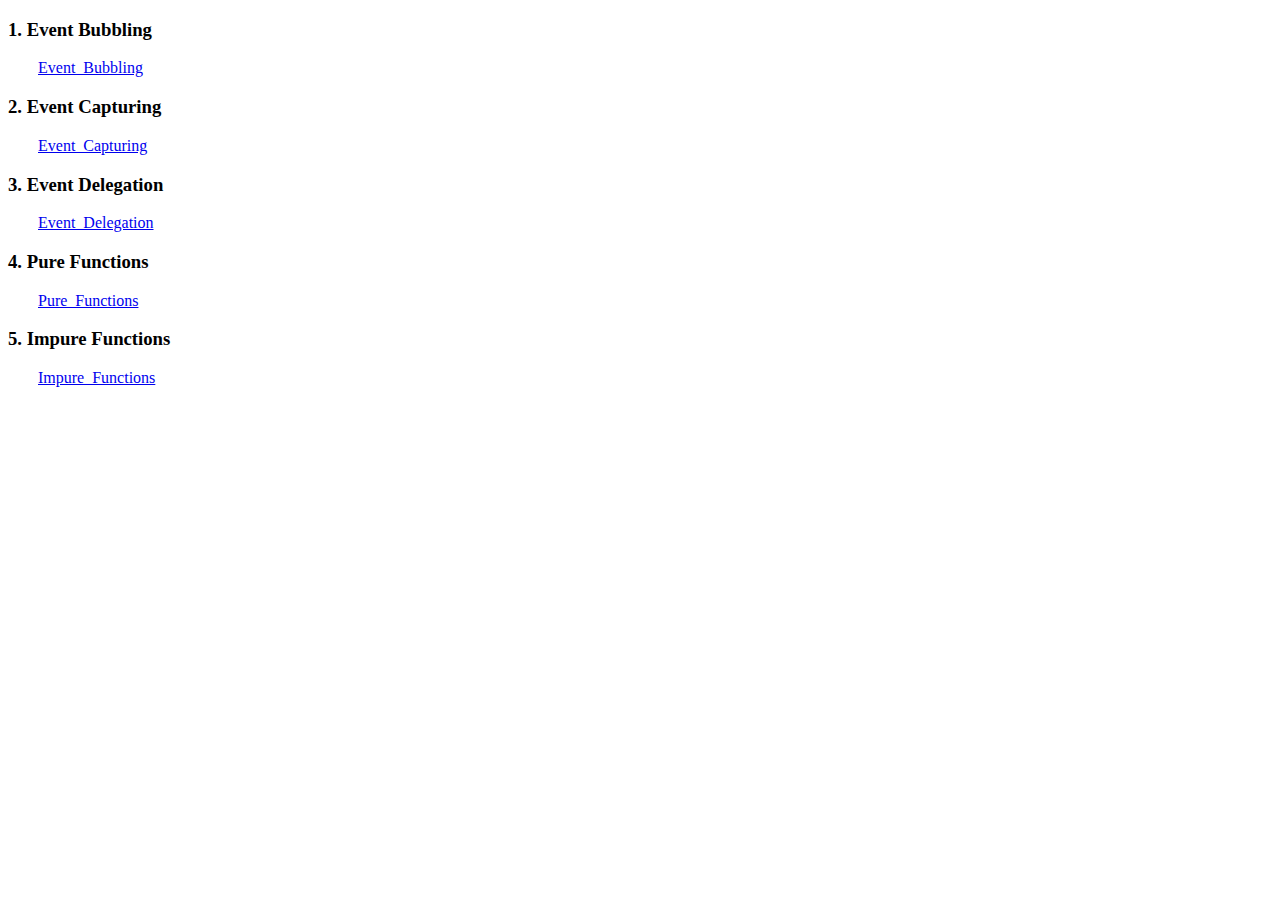
<file: index.html>
<!DOCTYPE html>
<html lang="en">
  <head>
    <meta charset="UTF-8" />
    <meta name="viewport" content="width=device-width, initial-scale=1.0" />
    <title>DOM_Events</title>
    <link rel="stylesheet" href="index.css" />
  </head>
  <body>
    <h3>1. Event Bubbling</h3>
    <a href="Event_Bubbling.html">Event_Bubbling</a>
    <h3>2. Event Capturing</h3>
    <a href="Event_Capturing.html">Event_Capturing</a>
    <h3>3. Event Delegation</h3>
    <a href="Event_Delegation.html">Event_Delegation</a>
    <h3>4. Pure Functions</h3>
    <a href="Pure_Functions.html">Pure_Functions</a>
    <h3>5. Impure Functions</h3>
    <a href="Impure_Functions.html">Impure_Functions</a>
  </body>
</html>
</file>
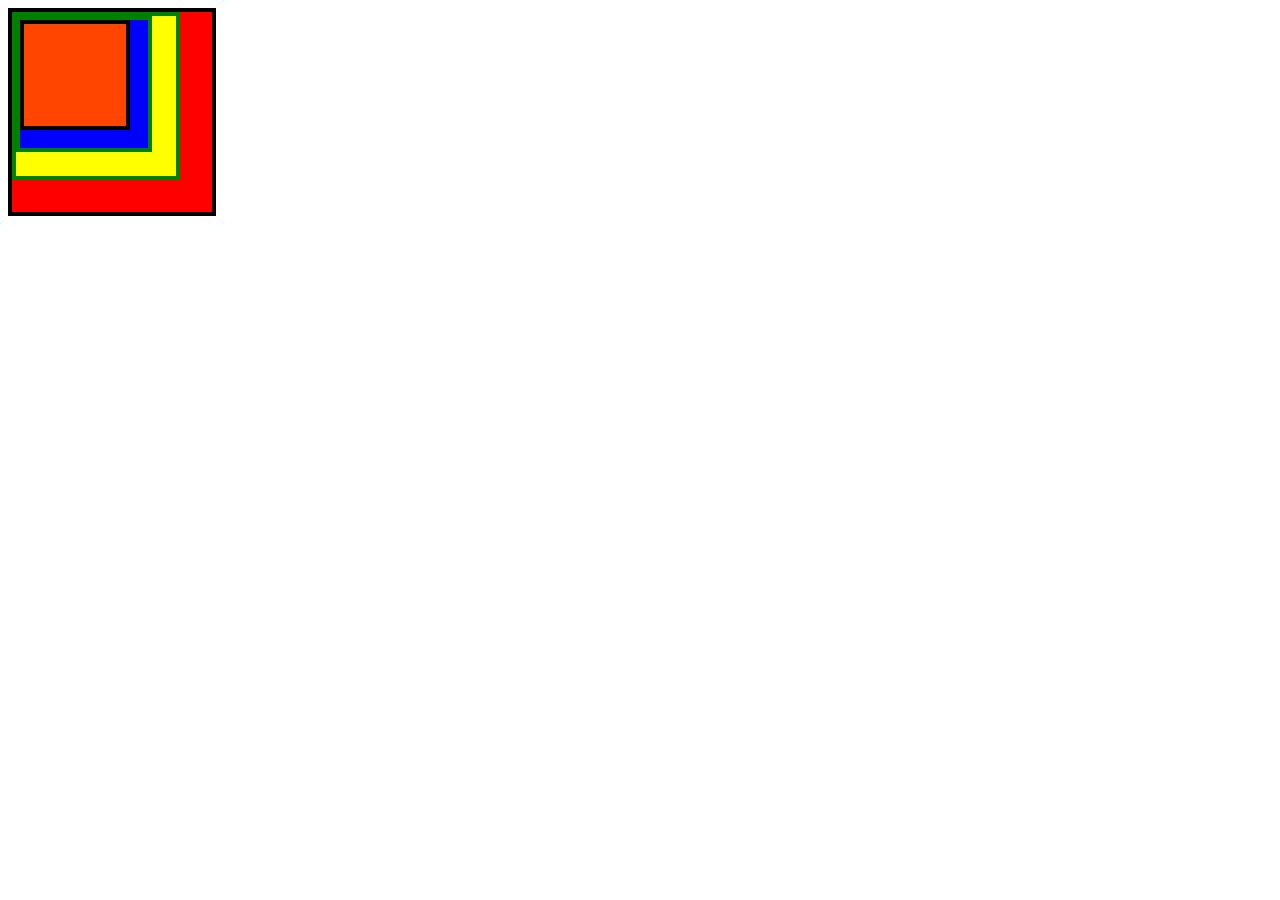
<file: Event_Bubbling.html>
<!DOCTYPE html>
<html lang="en">
  <head>
    <meta charset="UTF-8" />
    <meta name="viewport" content="width=device-width, initial-scale=1.0" />
    <link rel="stylesheet" href="bubble.css" />
    <title>Event_Bubbling</title>
  </head>
  <body>
    <div class="parent">
      <div class="child">
        <div class="gchild">
          <div class="ggchild"></div>
        </div>
      </div>
    </div>

    <script src="bubble.js"></script>
  </body>
</html>
</file>
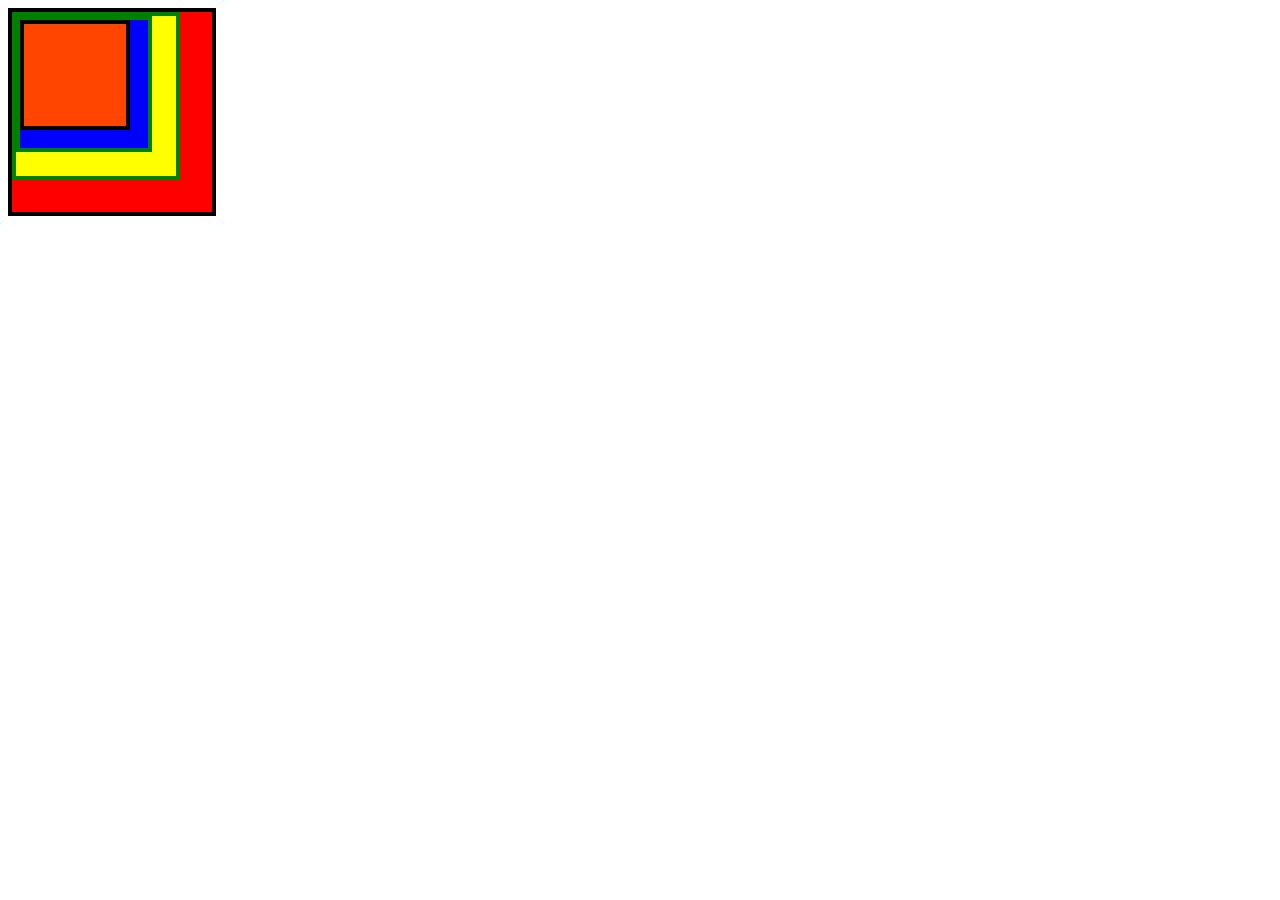
<file: Event_Capturing.html>
<!DOCTYPE html>
<html lang="en">
  <head>
    <meta charset="UTF-8" />
    <meta name="viewport" content="width=device-width, initial-scale=1.0" />

    <link rel="stylesheet" href="capture.css" />
    <title>Event_Capturing</title>
  </head>
  <body>
    <div class="parent">
      <div class="child">
        <div class="gchild">
          <div class="ggchild"></div>
        </div>
      </div>
    </div>

    <script src="capture.js">
      
    </script>
  </body>
</html>
</file>
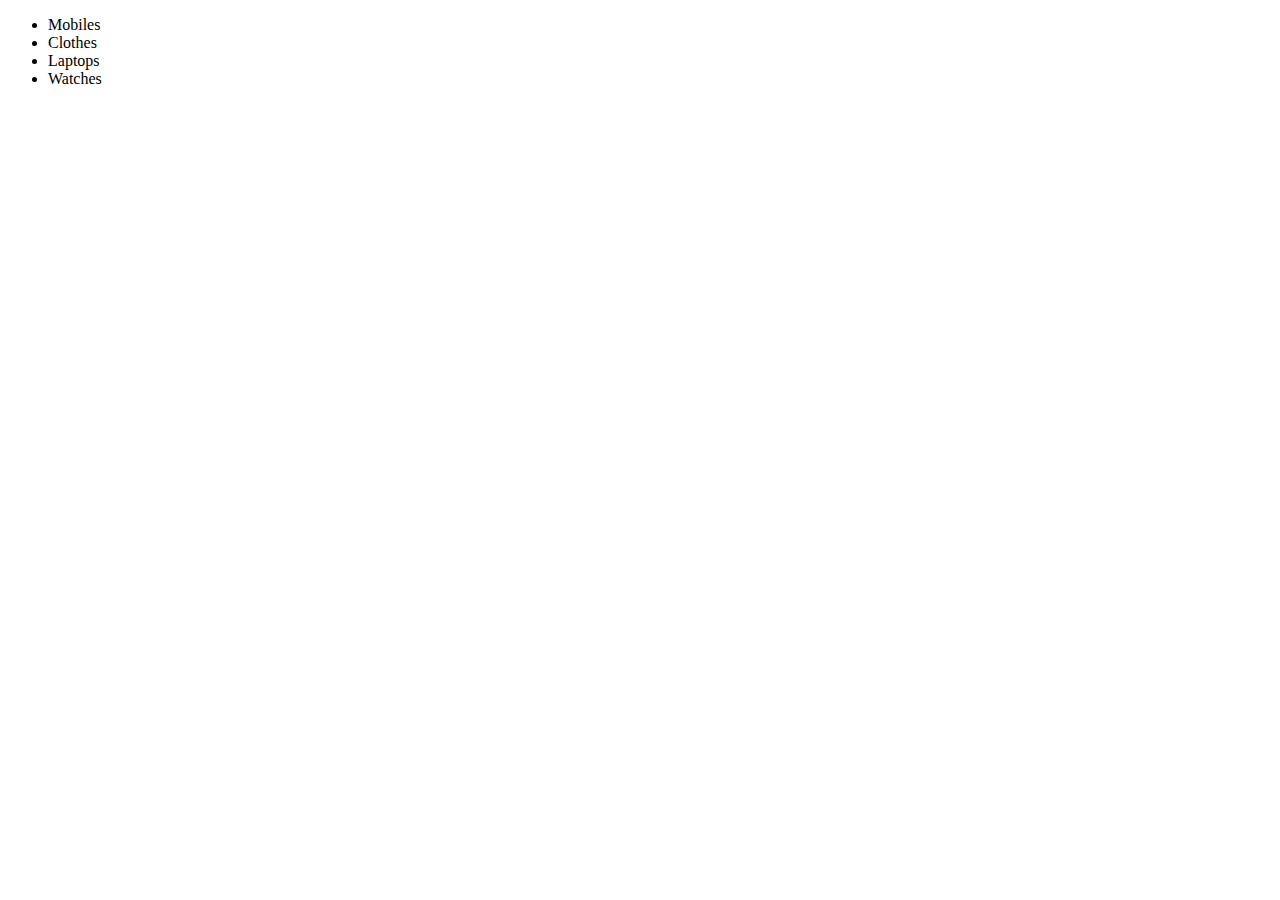
<file: Event_Delegation.html>
<!DOCTYPE html>
<html lang="en">
  <head>
    <meta charset="UTF-8" />
    <meta name="viewport" content="width=device-width, initial-scale=1.0" />
    <title>Event_Delegation</title>
  </head>
  <body>
    <ul id="cart">
      <li id="mobile">Mobiles</li>
      <li id="cloth">Clothes</li>
      <li id="laptop">Laptops</li>
      <li id="watch">Watches</li>
    </ul>
    <p id="display"></p>
  </body>
  <script src="delegation.js"></script>
</html>
</file>
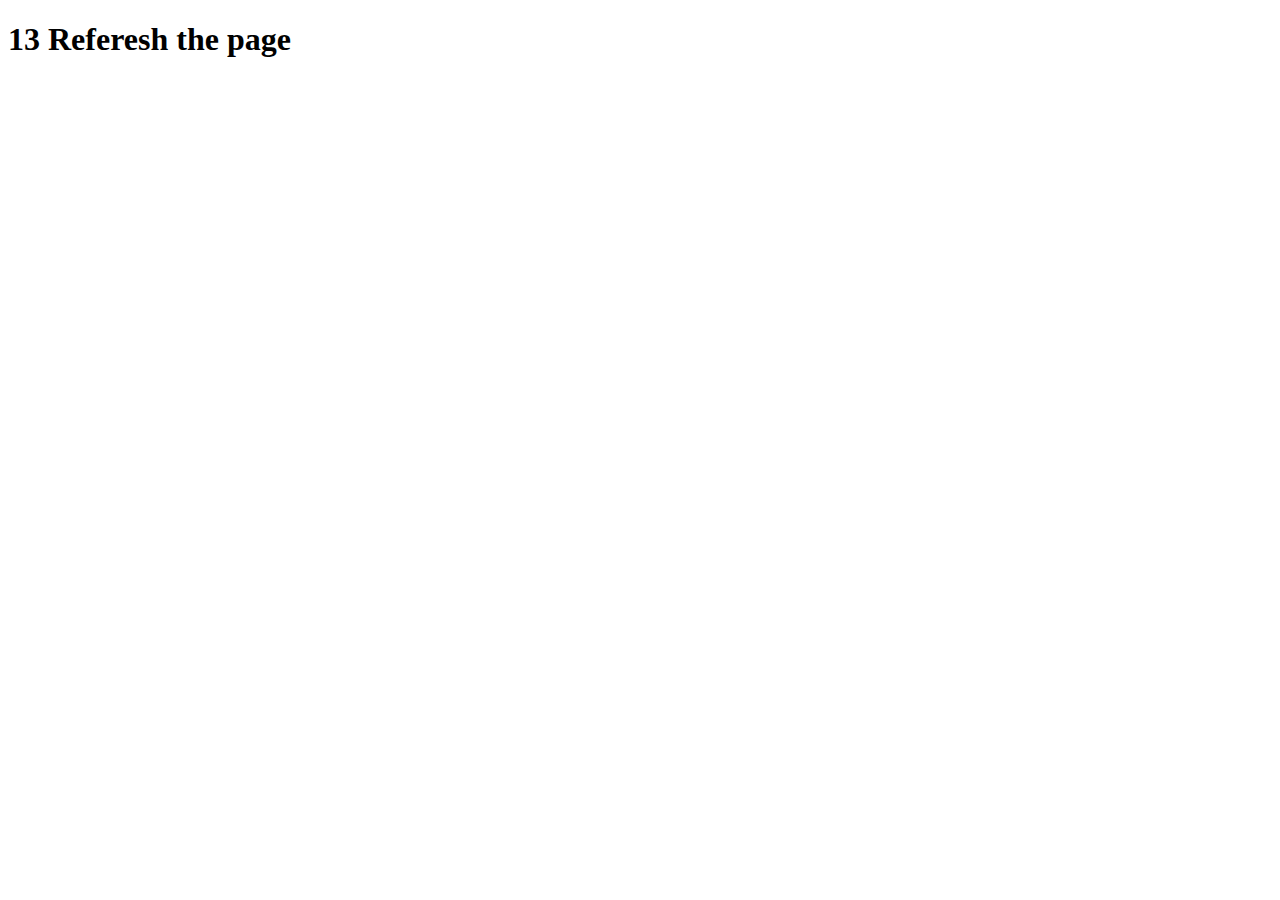
<file: Impure_Functions.html>
<!DOCTYPE html>
<html lang="en">
  <head>
    <meta charset="UTF-8" />
    <meta name="viewport" content="width=device-width, initial-scale=1.0" />
    <title>Impure_Functions</title>
  </head>
  <body>
    <h1></h1>
    <script src="impure.js"></script>
  </body>
</html>
</file>
<file: index.css>
a{
    margin-left: 30px;
}
</file>
<file: bubble.css>
.parent {
    height: 200px;
    width: 200px;
    background: red;
    border: 4px solid black;
  }
  .child {
    height: 80%;
    width: 80%;
    background: yellow;
    border: 4px solid green;
  }
  .gchild {
    height: 80%;
    width: 80%;
    background: blue;
    border: 4px solid green;
  }
  .ggchild {
    height: 80%;
    width: 80%;
    background: orangered;
    border: 4px solid black;
  }
</file>
<file: capture.css>
.parent {
    height: 200px;
    width: 200px;
    background: red;
    border: 4px solid black;
  }
  .child {
    height: 80%;
    width: 80%;
    background: yellow;
    border: 4px solid green;
  }
  .gchild {
    height: 80%;
    width: 80%;
    background: blue;
    border: 4px solid green;
  }
  .ggchild {
    height: 80%;
    width: 80%;
    background: orangered;
    border: 4px solid black;
  }
</file>
